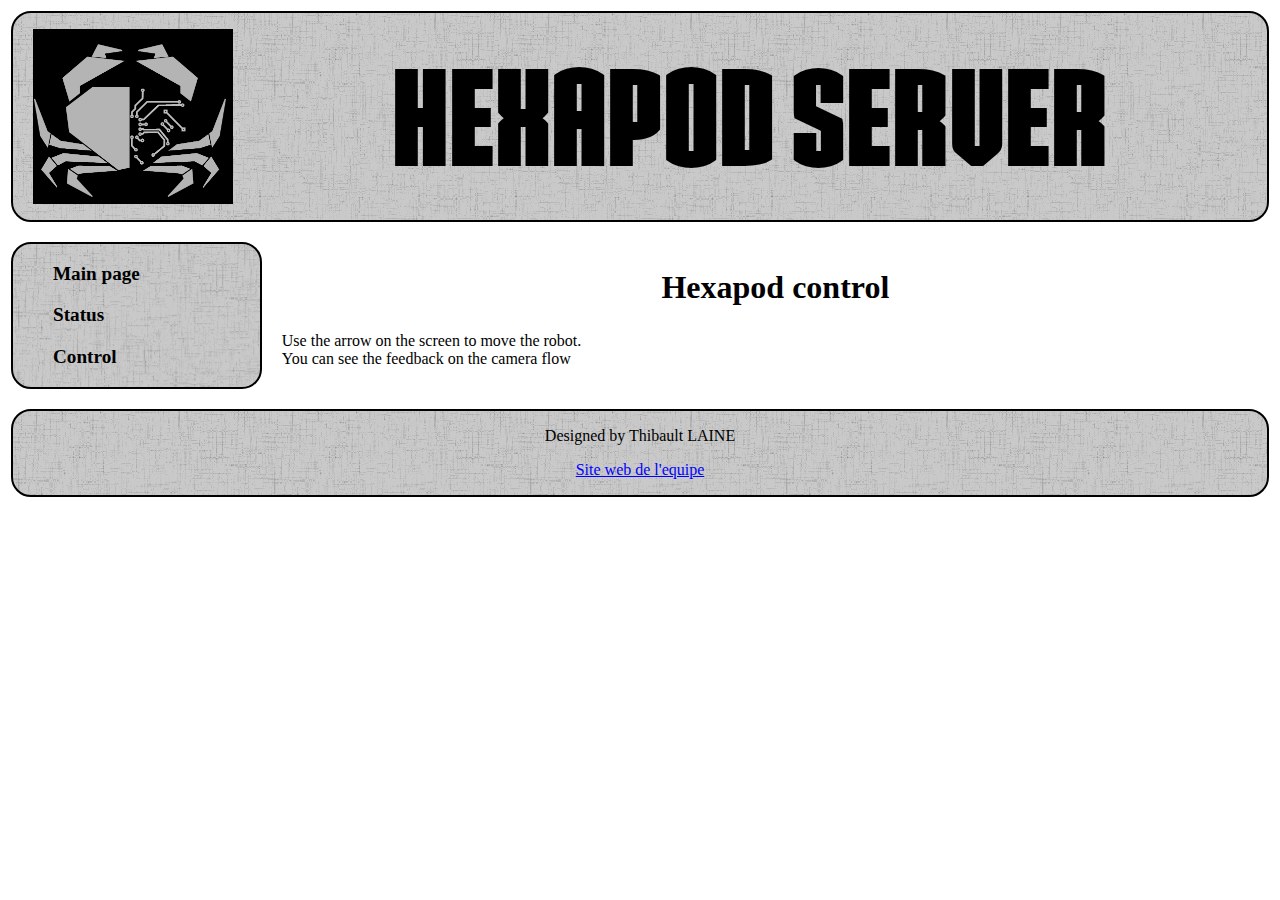
<file: Website sources/public/hexapodControl.html>
<html>
	<head>
		<link rel="stylesheet" href="./css/style.css" >
		<script src="./js/socket.io.js"></script>
		<title>Hexapod control page</title>
	</head>
	
	<body>
		<header>
			<div class="container">
				<p><img src="./picture/IronCrabsSmall.png" alt="Logo" id="smallLogo"/></p>
				<p><a class="hiddenlink" href="./"><h1>Hexapod Server</h1></a></p>
			</div>
		</header>
		
		<div class="container">
			<nav>
				<ul class = "navlist">
					<li><h3><a class="navlink" href="./mainPage.html">Main page</a></h3></li>
					<li><h3><a class="navlink" href="./hexapodState.html">Status</a></h3></li>
					<li><h3><a class="navlink" href="./hexapodControl.html">Control</a></h3></li>
				</ul>
			</nav>
		
			<section>
				<h2>Hexapod control</h2>
				<p> Use the arrow on the screen to move the robot.<br />
					You can see the feedback on the camera flow</p>
					
				<div id="cameraWindow">
				
				</div>
				
				<div id="controlWindow">
				
				</div>
			</section>
		</div>
		
		<footer>
			<p>Designed by Thibault LAINE</p>
			<a href="https://ironcrabs.wordpress.com/">Site web de l'equipe</a></p>
		</footer>
	</body>
</html>
</file>
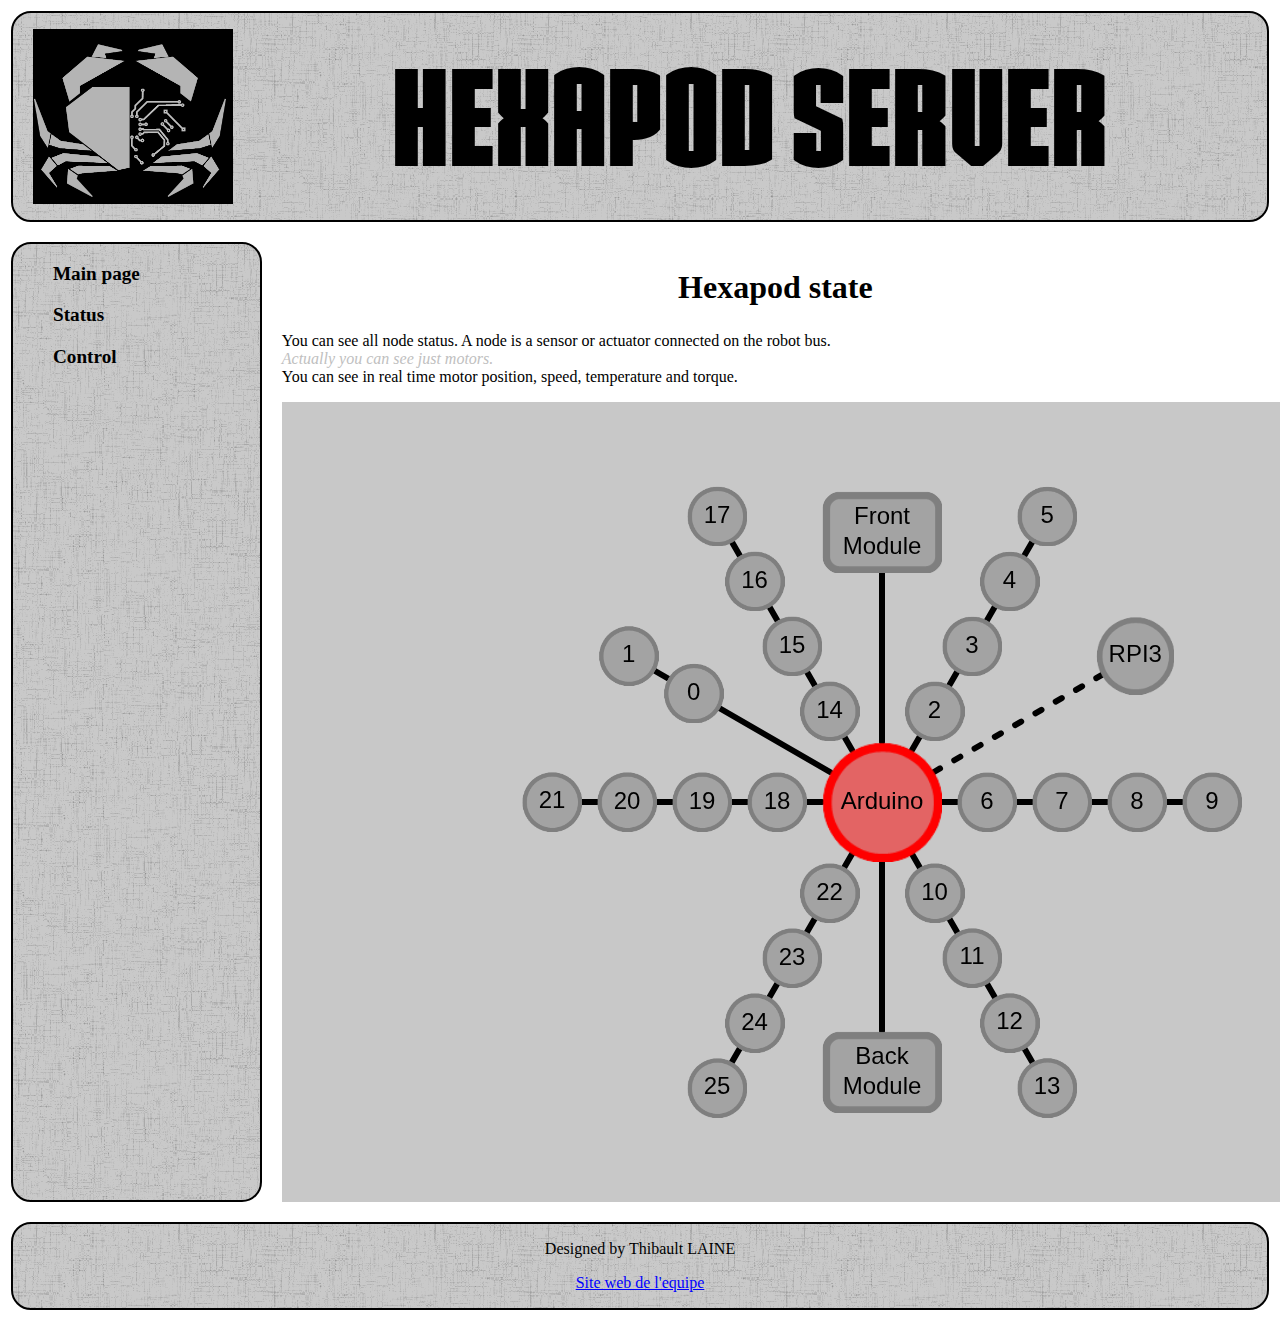
<file: Website sources/public/hexapodState.html>
<html>
	<head>
		<link rel="stylesheet" href="./css/style.css" >
		<script src="./js/socket.io.js"></script>
		<script src="./js/p5.min.js" type="text/javascript"></script>
		<script src="./js/stateViewer2.js"></script>
		<title>Hexapod status page</title>
	</head>
	
	<body>
		<header>
			<div class="container">
				<p><img src="./picture/IronCrabsSmall.png" alt="Logo" id="smallLogo"/></p>
				<p><a class="hiddenlink" href="./"><h1>Hexapod Server</h1></a></p>
			</div>
		</header>
		
		<div class="container">
			<nav>
				<ul class = "navlist">
					<li><h3><a class="navlink" href="./mainPage.html">Main page</a></h3></li>
					<li><h3><a class="navlink" href="./hexapodState.html">Status</a></h3></li>
					<li><h3><a class="navlink" href="./hexapodControl.html">Control</a></h3></li>
				</ul>
			</nav>
		
			<section>
				<h2>Hexapod state</h2>
				<p> You can see all node status. A node is a sensor or actuator connected on the robot bus.<br />
					<em>Actually you can see just motors.</em><br />
					You can see in real time motor position, speed, temperature and torque.</p>
					
				<div id="stateViewerWindow"> </div>
			</section>
		</div>
		
		<footer>
			<p>Designed by Thibault LAINE</p>
			<a href="https://ironcrabs.wordpress.com/">Site web de l'equipe</a></p>
		</footer>
	</body>
</html>
</file>
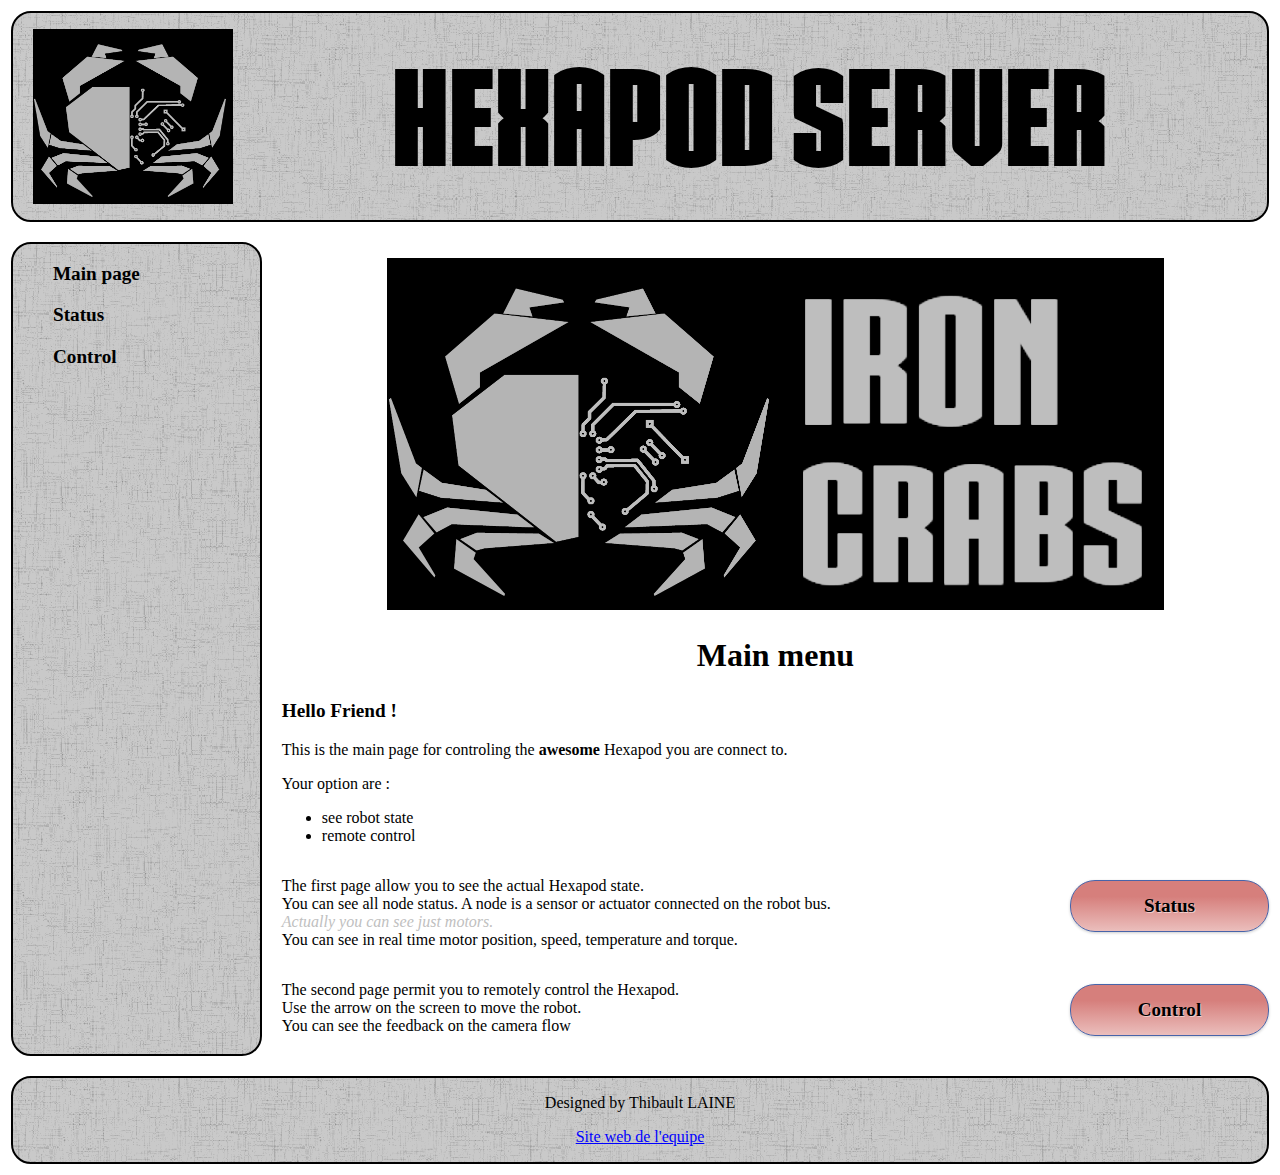
<file: Website sources/public/mainPage.html>
<html>
	<head>
		<link rel="stylesheet" href="./css/style.css" >
		<script src="./js/socket.io.js"></script>
		<title>Hexapod Main page</title>
	</head>
	
	<body>
		<header>
			<div class="container">
				<p><img src="./picture/IronCrabsSmall.png" alt="Logo" id="smallLogo"/></p>
				<p><a class="hiddenlink" href="./"><h1>Hexapod Server</h1></a></p>
			</div>
		</header>
		
		<div class="container">
			<nav>
				<ul class = "navlist">
					<li><h3><a class="navlink" href="./mainPage.html">Main page</a></h3></li>
					<li><h3><a class="navlink" href="./hexapodState.html">Status</a></h3></li>
					<li><h3><a class="navlink" href="./hexapodControl.html">Control</a></h3></li>
				</ul>
			</nav>
		
			<section>
				<p><img src="./picture/IronCrabs.png" alt="Logo" id="mainLogo"/></p>
				<h2>Main menu</h2>
				<h3>Hello Friend !</h3>
				<p>This is the main page for controling the <strong>awesome</strong> Hexapod you are connect to.</p>
				<p>Your option are :</p>
				<ul>
					<li>see robot state</li>
					<li>remote control</li>
				</ul>
				
				<div class="optionDescription">
					<p>	The first page allow you to see the actual Hexapod state.<br />
						You can see all node status. A node is a sensor or actuator connected on the robot bus.<br />
						<em>Actually you can see just motors.</em><br />
						You can see in real time motor position, speed, temperature and torque.</p>	
					<p class="glossyButton">
						<a class="hiddenlink" href="./hexapodState.html">Status</a>
					</p>
				</div>
				
				<div class="optionDescription">
					<p>	The second page permit you to remotely control the Hexapod.<br />
						Use the arrow on the screen to move the robot.<br />
						You can see the feedback on the camera flow</p>
					<p  class="glossyButton">
						<a class="hiddenlink" href="./hexapodState.html">Control</a>
					</p>
				</div>
			</section>
		</div>
		
		<footer>
			<p>Designed by Thibault LAINE</p>
			<a href="https://ironcrabs.wordpress.com/">Site web de l'equipe</a></p>
		</footer>
	</body>
</html>
</file>
<file: Website sources/public/css/style.css>
#mainLogo
{
	display: block;
	margin: auto;
    height: 352px;
    width: 777px;
}
#smallLogo
{
	display: block;
	margin-left: 20px;
    height: 175px;
    width: 200px;
}

/*     the different container used     */
.container
{
    display: flex;
}
.optionDescription
{
    display: flex;
}
.optionDescription *
{
	flex: 4;
}


@font-face
{
    font-family: 'IronMan';
    src: url('./IronMan.ttf');
}

/*     default parameters     */
body
{
	overflow	: scroll;
	padding		: 1;
	margin		: 0;
	
	text-align: left;
	text-decoration: none;
	
	font-style: normal;
	font-weight: normal;
    font-family: Verdana;
	font-size: 1em;
	
	color: black;
	background-color: white;
}


footer
{
	margin: 10px;
	
	border-style: solid;
    border-width: 2px;
	border-color: black;
	border-radius: 20px;
	
	background-color: #c9c9c9;
	background-image: url("../picture/low-contrast-linen.png");
	
	text-align: center;
}
nav
{
	border-style: solid;
    border-width: 2px;
	border-color: black;
	border-radius: 20px;
	
	background-color: #c9c9c9;
	background-image: url("../picture/low-contrast-linen.png");
	
	margin: 10px;
	
	width: 25%;
	min-width: 200px;
	max-width: 300px;
	flex: 1;
}
section
{
	margin: 10px;
	
	width: 75%;
	min-width: 777px;
	flex: 4;
}
header
{
	margin: 10px;
	
	border-style: solid;
    border-width: 2px;
	border-color: black;
	border-radius: 20px;
	
	background-color: #c9c9c9;
	background-image: url("../picture/low-contrast-linen.png");
}


/*     lists parameters    */
ul.navlist
{
	list-style-type: none;
}



/*      links parameters      */
a
{
	text-decoration: underline;
	color: blue;
}
a:hover, a:hover:visited
{
	text-decoration: none;
	color: green;
}
a:visited
{
	color: purple;
}
a.hiddenlink, a.hiddenlink:hover, a.hiddenlink:hover:visited, a.hiddenlink:visited
{
	text-decoration: none;
	color: black;
}
a.navlink, a.navlink:visited
{
	text-decoration: none;
	color: black;
}
a.navlink:hover, a.navlink:hover:visited
{
	text-decoration: none;
	color: red;
}

/*     glossy button     */
.glossyButton
{
	display: block;
	width: 200px;
	height: 50px;
	line-height: 50px; /*used to center text (as to be in one line)*/
	flex: 1;
	
	background: #d67f7c;
	background: -webkit-gradient(linear, left top, left bottom, color-stop(31%,#d67f7c), color-stop(100%,#ebbebc));
	background: -webkit-linear-gradient(top,  #d67f7c 31%,#ebbebc 100%);
	background: -moz-linear-gradient(top,  #d67f7c 31%, #ebbebc 100%);
	background: -o-linear-gradient(top,  #d67f7c 31%,#ebbebc 100%);
	background: -ms-linear-gradient(top,  #d67f7c 31%,#ebbebc 100%);
	background: linear-gradient(to bottom,  #d67f7c 31%,#ebbebc 100%);
	filter: progid:DXImageTransform.Microsoft.gradient( startColorstr='#d67f7c', endColorstr='#ebbebc',GradientType=0 );

	-webkit-border-radius: 25px;
	-moz-border-radius: 25px;
	border-radius: 25px;
	border: 1px solid #4864a9;
	
	font-weight: bold;
	font-size: 1.2em;
	text-decoration: none;
	text-align: center;
	text-shadow: 1px 1px 0px rgba(255,255,255,.5);
	-webkit-box-shadow:  0px 1px 3px 0px rgba(0, 0, 0, .2);    
	box-shadow:  0px 1px 3px 0px rgba(0, 0, 0, .2);
}


/*     parameters titles     */
h1
{
	margin: auto;
	text-align: center;
	font-weight: bold;
    font-family: IronMan;
	font-size: 8em;
	flex: 1;
}
h2
{
	text-align: center;
	font-size: 2em;
}
h3
{
	font-size: 1.2em;
}


/*     special word     */
em
{
	font-style: italic;
	color: silver;
}
strong
{
	font-weight: bold;
}



/*     special window     */
#stateViewerWindow
{
	display: block;
	text-align: center;
	
	min-width: 1200px;
	min-height: 800px;
	background-color: black;
}
</file>
